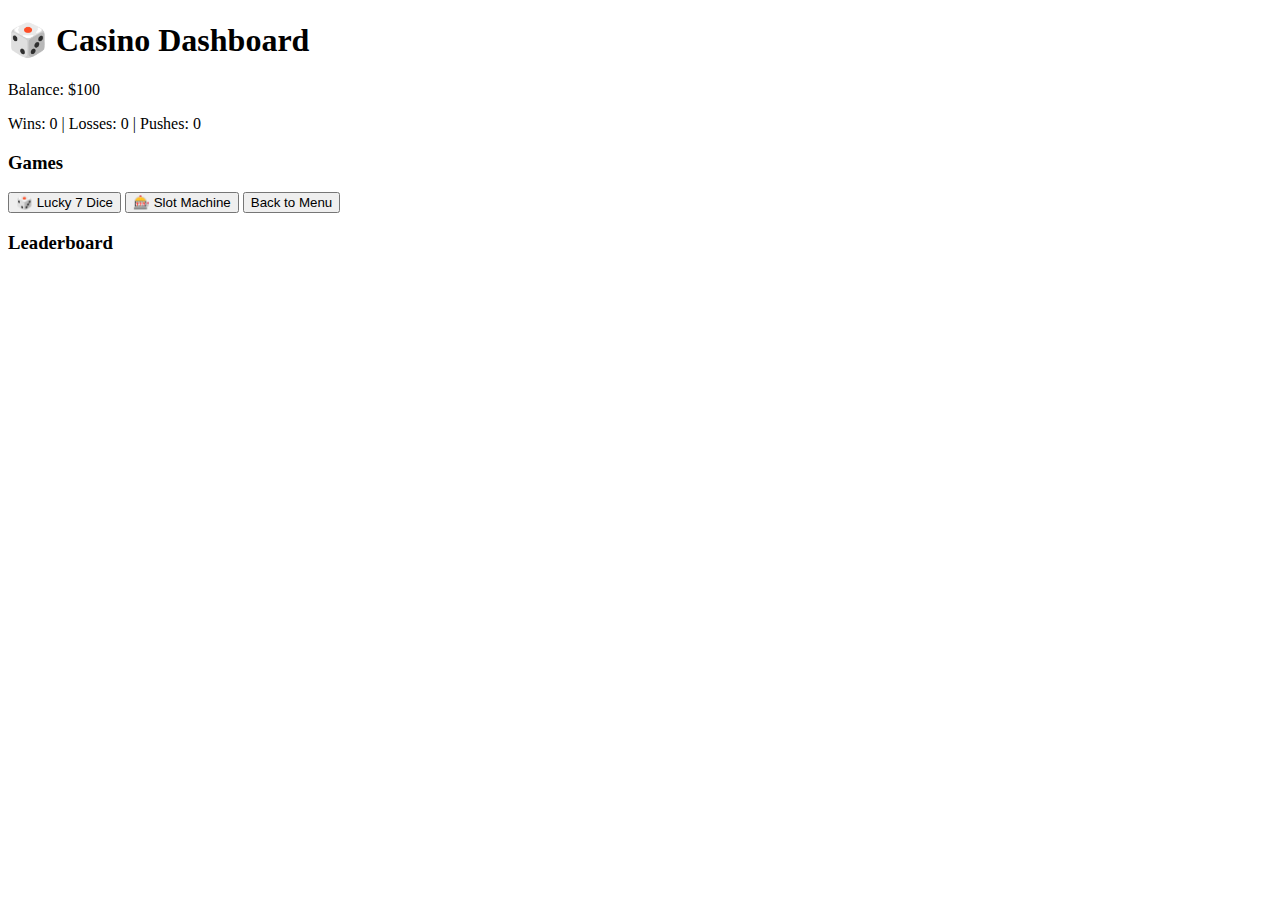
<file: dashboard.html>
<!DOCTYPE html>
<html lang="en">
<head>
<meta charset="UTF-8">
<title>🎰 Dashboard</title>
<link rel="stylesheet" href="style.css">
</head>
<body>

<div class="dashboard-container neon-border">
    <h1 class="neon-text">🎲 Casino Dashboard</h1>
    <div id="playerDisplay"></div>
    <div id="balance">Balance: $100</div>

    <div class="stats">
        <p>Wins: <span id="wins">0</span> | Losses: <span id="losses">0</span> | Pushes: <span id="pushes">0</span></p>
    </div>

    <h3 class="neon-text-small">Games</h3>
    <button class="neon-btn" onclick="window.location.href='lucky7.html'">🎲 Lucky 7 Dice</button>
    <button class="neon-btn" onclick="window.location.href='slots.html'">🎰 Slot Machine</button>
    <button class="neon-btn" onclick="goToMenu()">Back to Menu</button>

    <h3 class="neon-text-small">Leaderboard</h3>
    <ul id="leaderboard"></ul>
</div>

<script src="script.js"></script>
</body>
</html>
</file>
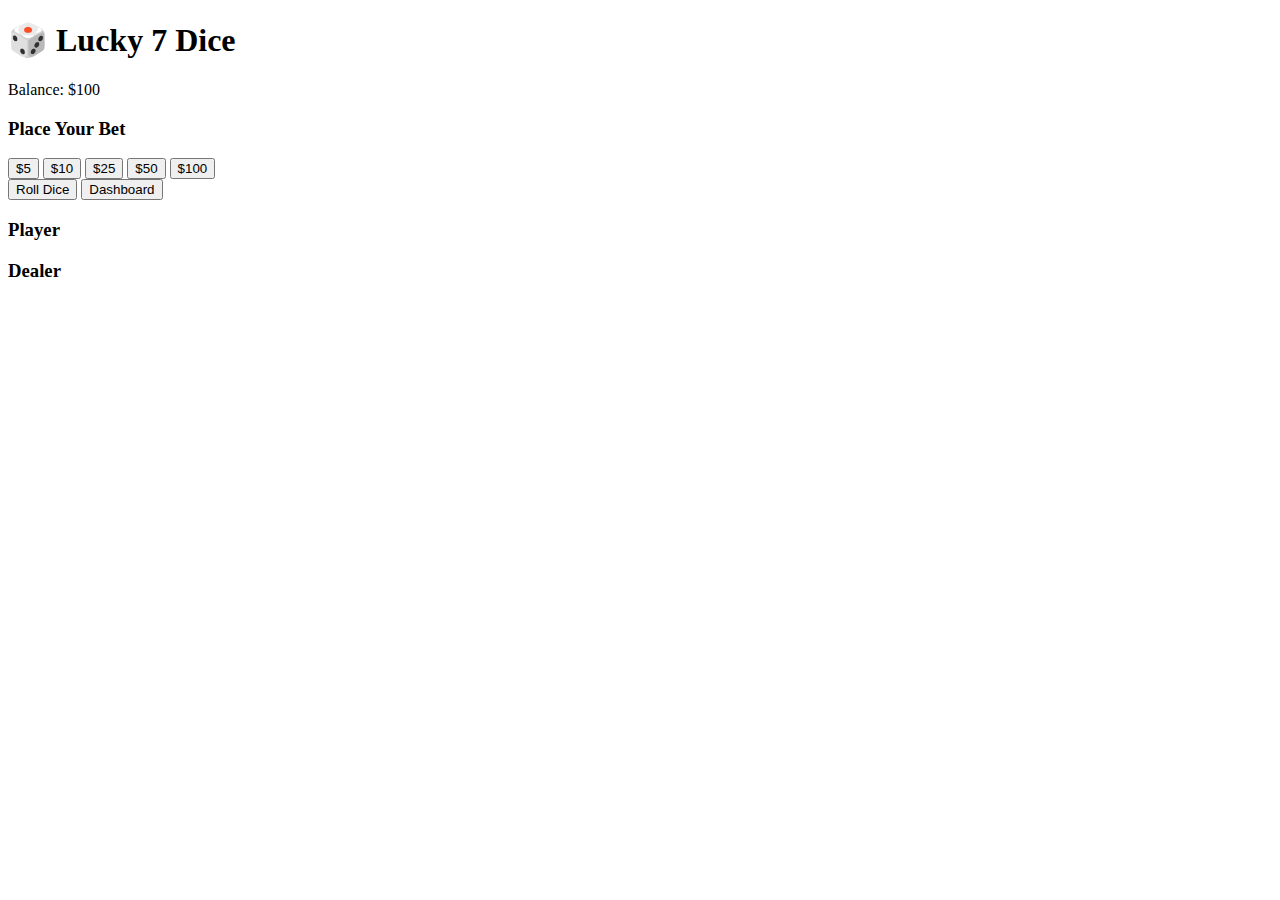
<file: lucky7.html>
<!DOCTYPE html>
<html lang="en">
<head>
<meta charset="UTF-8">
<title>🎲 Lucky 7 Dice</title>
<link rel="stylesheet" href="style.css">
</head>
<body>

<h1 class="neon-text">🎲 Lucky 7 Dice</h1>

<div id="playerDisplay"></div>
<div id="balance">Balance: $100</div>

<div class="chip-container neon-border">
    <h3 class="neon-text-small">Place Your Bet</h3>
    <div class="chips">
        <button class="chip neon-btn" data-value="5">$5</button>
        <button class="chip neon-btn" data-value="10">$10</button>
        <button class="chip neon-btn" data-value="25">$25</button>
        <button class="chip neon-btn" data-value="50">$50</button>
        <button class="chip neon-btn" data-value="100">$100</button>
    </div>
</div>

<div class="controls">
    <button class="neon-btn" onclick="rollLucky7()">Roll Dice</button>
    <button class="neon-btn" onclick="goToDashboard()">Dashboard</button>
</div>

<div class="dice-area">
    <div class="dice-group neon-border">
        <h3>Player</h3>
        <div class="dice-container">
            <div class="dice dice-3d" id="playerDie1"></div>
            <div class="dice dice-3d" id="playerDie2"></div>
        </div>
        <div id="playerTotal"></div>
    </div>

    <div class="dice-group neon-border">
        <h3>Dealer</h3>
        <div class="dice-container">
            <div class="dice dice-3d" id="dealerDie1"></div>
            <div class="dice dice-3d" id="dealerDie2"></div>
        </div>
        <div id="dealerTotal"></div>
    </div>
</div>

<div id="result" class="neon-text-small"></div>

<script src="script.js"></script>
</body>
</html>
</file>
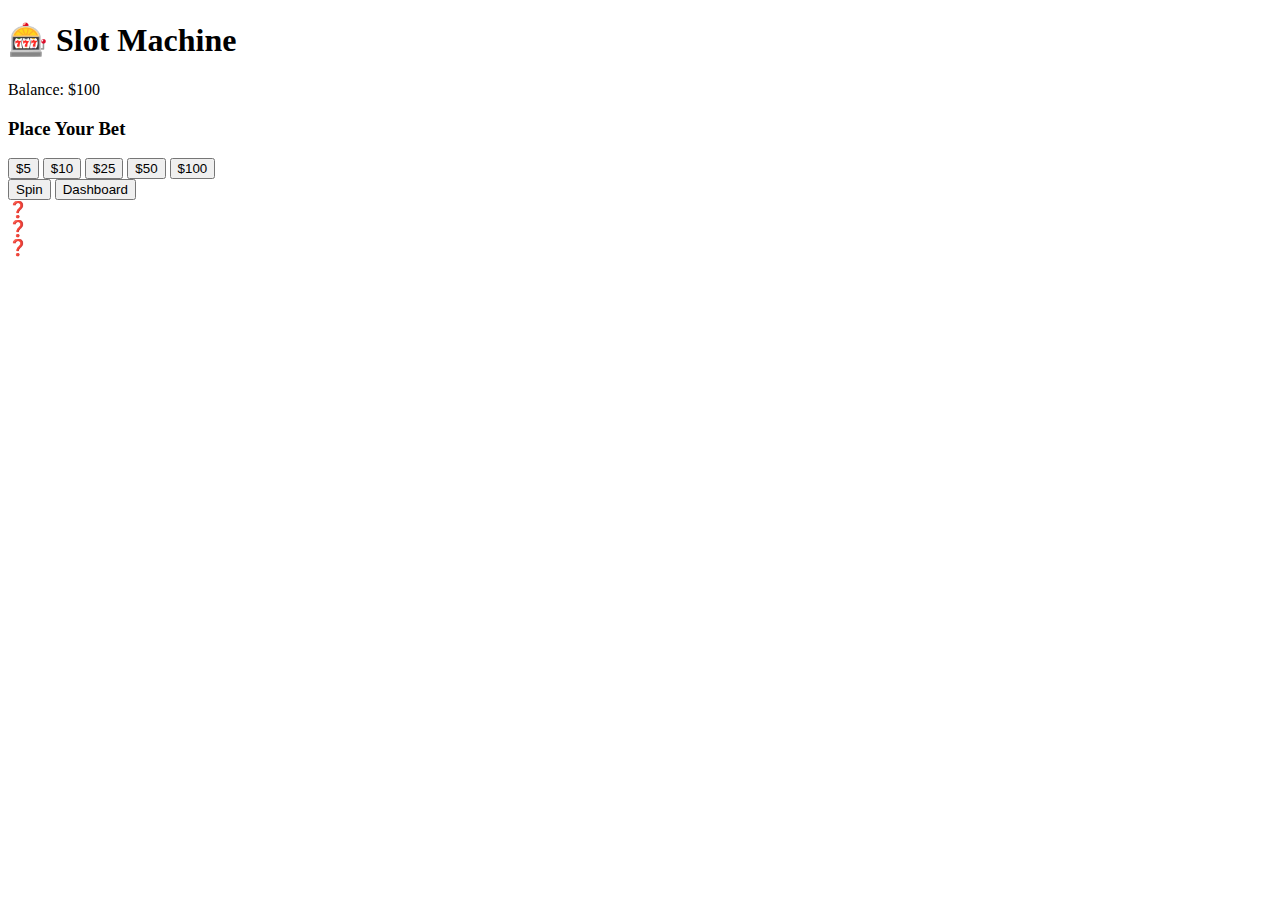
<file: slots.html>
<!DOCTYPE html>
<html lang="en">
<head>
<meta charset="UTF-8">
<title>🎰 Slot Machine</title>
<link rel="stylesheet" href="style.css">
</head>
<body>

<h1 class="neon-text">🎰 Slot Machine</h1>

<div id="playerDisplay"></div>
<div id="balance">Balance: $100</div>

<div class="chip-container neon-border">
    <h3 class="neon-text-small">Place Your Bet</h3>
    <div class="chips">
        <button class="chip neon-btn" data-value="5">$5</button>
        <button class="chip neon-btn" data-value="10">$10</button>
        <button class="chip neon-btn" data-value="25">$25</button>
        <button class="chip neon-btn" data-value="50">$50</button>
        <button class="chip neon-btn" data-value="100">$100</button>
    </div>
</div>

<div class="controls">
    <button class="neon-btn" onclick="rollSlots()">Spin</button>
    <button class="neon-btn" onclick="goToDashboard()">Dashboard</button>
</div>

<div class="slot-area neon-border">
    <div class="slot-reel" id="reel1">❓</div>
    <div class="slot-reel" id="reel2">❓</div>
    <div class="slot-reel" id="reel3">❓</div>
</div>

<div id="result" class="neon-text-small"></div>

<script src="script.js"></script>
</body>
</html>
</file>
<file: style.css>

</file>
